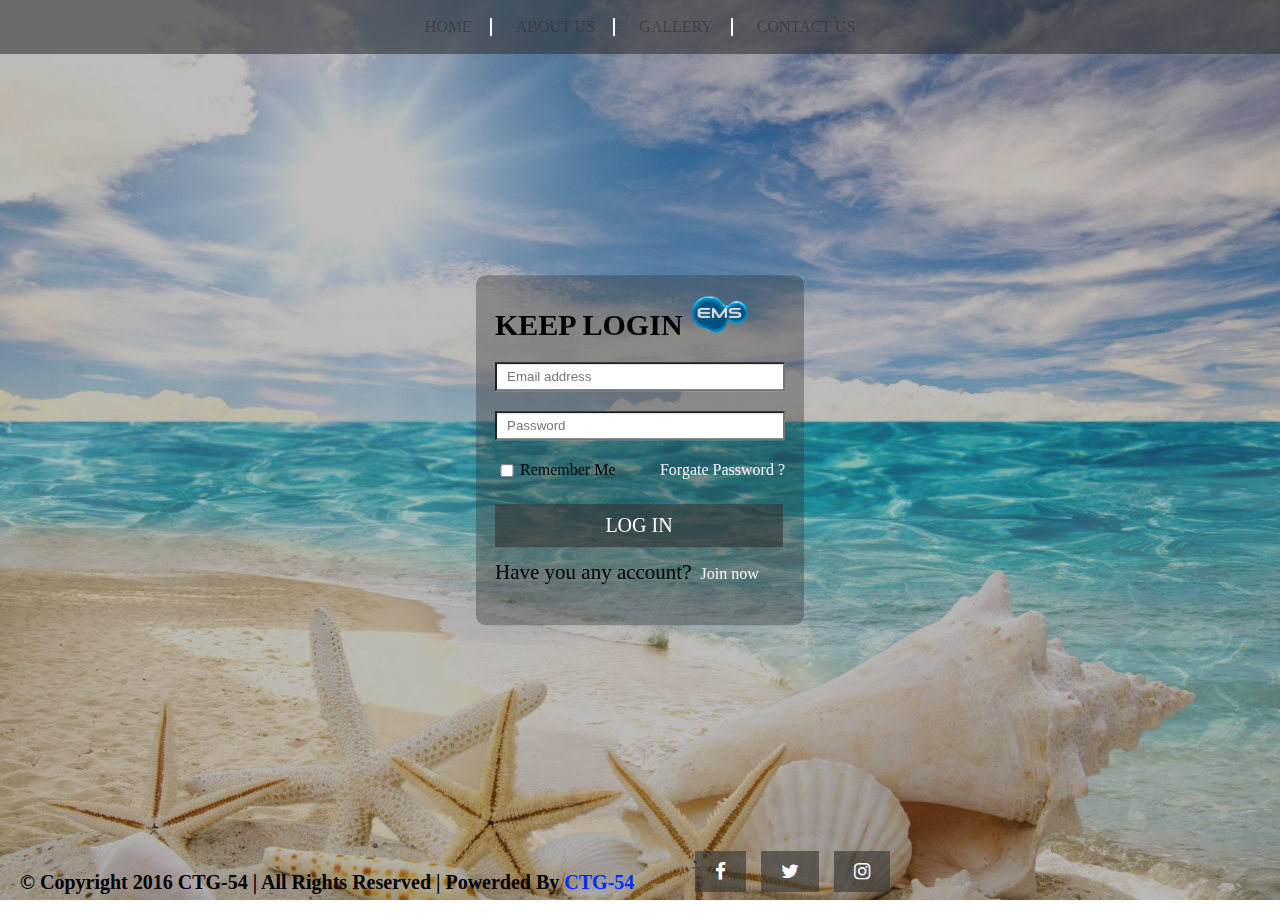
<file: index.html>
<html>
    <head>
        <title> Form Pgae </title>
        <link rel="stylesheet" type="text/css" href="font-awesome/css/font-awesome.css">

        <link rel="stylesheet" type="text/css" href="css/style.css">
    </head>
    <body>
        <section>
            <div class="form">
                <nav>
                    <ul>
                        <li><a href="#">Home</a></li>
                        <li><a href="#">About US</a></li>
                        <li><a href="#">Gallery</a></li>
                        <li><a href="#">Contact US</a></li>
                    </ul>
                </nav>
               
                <div class="log">
                    
                    <h1><span>KEEP LOGIN</span>
                    <span><img src="images/ems.png" class="img-responsive"></span>
                    </h1>

                    <form action="#" method="post">
                        <input type="text" name="Email_Address" placeholder="Email address">
                        <input type="text" name="Password" placeholder="Password">
                    </form>
                    
                    <div class="checkbox">

                          <label>
                          <input type="checkbox" name="check">
                          <span class="b">Remember Me </span>       
                          </label>

                          <label class="pull-right"><a href="#">Forgate Password ? </a>
                          </label>

                            </div>                   

                             <div class="btn">
                        <a href="#">log in</a>

                    </div>
                    
                    <div class="signup">
                        <p>Have you any account?</p>
                        <a href="signup.html" class="demo">Join now</a>   
                    </div>

                </div>



            </div>


 <div class="footer">
                    <div class="footer-left">
                        <p>&copy; Copyright 2016 CTG-54 | All Rights Reserved | Powerded By <a href="#">CTG-54</a></p>
                    </div>
                    <div class="footer-right">
                        <ul>
                            <li><a href="#"><i class="fa fa-facebook"></i></a></li>
                            <li><a href="#"><i class="fa fa-twitter" ></i></a></li>
                            <li><a href="#"><i class="fa fa-instagram"></i></a></li>
                        </ul>
                    </div>
                </div>

        </section>
        
    </body>
</html>
</file>
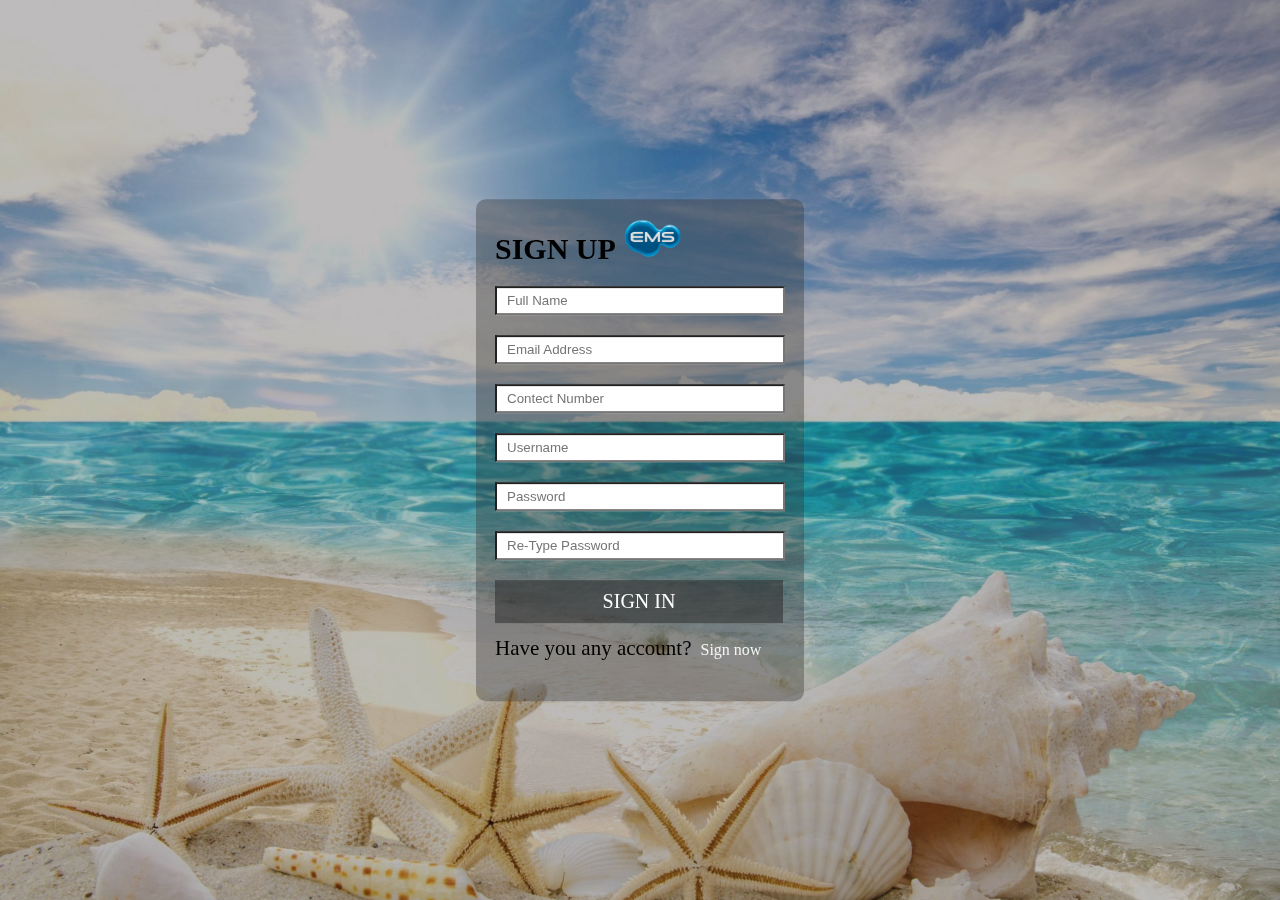
<file: signup.html>
<html>
    <head>
        <title> project-6</title>
        <link rel="stylesheet" type="text/css" href="font-awesome/css/font-awesome.css">

        <link rel="stylesheet" type="text/css" href="css/style.css">
    </head>
    <body>
        <section>
            <div class="form">
            <div class="log">
                    <h1><span>SIGN UP</span>
                    <span><img src="images/ems.png" class="img-responsive"></span>
                    </h1>


                    <form action="#" method="post">
                        <input type="text" name="Full_Name" placeholder="Full Name">
                        <input type="text" name="Email_Address" placeholder="Email Address">
                        <input type="text" name="Contect_Number" placeholder="Contect Number">
                        <input type="text" name="User_Name" placeholder="Username">
                        <input type="password" name="Password" placeholder="Password">
                        <input type="password" name="Password" placeholder="Re-Type Password">
                    </form>

                    <div class="btn">
                        <a href="#">sign in</a>                    
                    </div>
                    <div class="signup">
                        <p>Have you any account?</p>
                        <a href="index.html" id="demo">Sign now</a>   
                    </div>
                </div>
            </div>
        </section>
    </body>
</html>
</file>
<file: css/style.css>
body{
    margin: 0;
    padding: 0;
    overflow: hidden;
}

section{
    background: url(../images/bg-img.jpg);
    height: 100vh;
    background-repeat: no-repeat;
    background-size: cover;
    position: relative;
}
.form{
        height: 100vh;
    background: rgba(43, 37, 37, 0.31);
}

nav ul{
   padding: 13px 0;
    margin: 0;
    width: 100%;
    text-align: center;
    background: rgba(51, 51, 51, 0.589608);
}
nav ul li{
    display:inline-block;
    list-style: none;
    color: #fff;
}
nav ul li a{
      text-transform: uppercase;
    text-decoration: none;
    color: rgba(51, 51, 51, 0.66);
    display: block;
    padding: 5px 20px;
    position: relative;
    transition: all 0.6s cubic-bezier(0.71, 1.15, 1, 0.2);
     transition: all 0.6s cubic-bezier(0.71, 1.15, 1, 0.2);
}
nav ul li a:after{
        content: "";
    position: absolute;
    right: 0;
    height: 18px;
    width: 2px;
    background: #fff;
    transition: all 0.4s cubic-bezier(0.83, -0.01, 0.98, 0.31);
    transition: all 0.4s cubic-bezier(0.83, -0.01, 0.98, 0.31);
}
nav ul li:last-child a:after{
    background: transparent;
}
nav ul li a:hover{
    background: rgba(51, 51, 51, 0.48);
    color: #fbf9f9;
}
nav ul li a:hover:after{
    height: 5px;
}
.checkbox, .radio {
         position: relative;
    display: inline-block;
    width: 100%;
    margin: 5px;
}

.b{
        position: absolute;
    left: 20px;
}
.checkbox input[type=checkbox], .checkbox-inline input[type=checkbox], .radio input[type=radio], .radio-inline input[type=radio] {
   position: absolute;
    margin-top: 3px;
    margin-left: -138px;

}

.checkbox label, .radio label {
    margin: 0 auto;
    font-weight: 400;
    cursor: pointer;
}

a:focus, a:hover {
    color: #23527c;
    text-decoration: underline;
}

a:active, a:hover {
    outline: 0;
}

.log{
    position: absolute;
    background: rgba(51, 51, 51, 0.37);
    max-height: 500px;
    min-height: 30px;
    width: 290px;
    top: 50%;
    left: 50%;
    transform: translate(-50%, -50%);
     -moz-transform: translate(-50%, -50%);
      -webkit-transform: translate(-50%, -50%);
    position: fixed;
    padding: 19px;
    margin-top: 0;
    border-radius: 10px;
   
}
.log h1{
       text-transform: uppercase;
    text-align: center;
    display: inline-block;
    font-size: 30px;
    margin: 0;
    padding: 0px;
    
}
.log h1 span{
   
    display: inline-block;
    
   
}
.log h1 img{
width: 59px;
    display: -webkit-inline-box;
}

.log input{
    background: #fff;
    padding: 5px 10px;
    width: 100%;
    margin-top: 20px;
}
.log a{
    text-decoration: none;
    color: #f4f4f5;
    padding: 5px;
    text-align: center;
}
.btn{
    width:100%;
    margin-top: 20px;

}
.btn a{
        text-align: center;
    padding: 10px;
    background: rgba(51, 51, 51, 0.62);
    color: #fff;
    font-size: 20px;
    text-transform: uppercase;
    position: absolute;
    width: 268px;
}
.signup{
    width: 100%;
}
.signup p{
          display: inline-block;
    margin-top: 56px;
    color: rgb(0, 0, 0);
    font-size: 21px;
}
.signup a{
    list-style: none; 
}

.footer{
     width: 100%;
    height: 39px;
    font-weight: 600;
    display: block;
    padding: 10px 20px;
    margin: 0 auto;
    position: absolute;
    bottom: 0;
}
.footer-left{
    width: 50%;
    float: left;
}
.footer-right{
    width: 50%;
    float: left;
}

.footer-left p{
   font-size: 20px;
}
.footer-left p a{
    text-decoration: none;
    color: #002bff
}

.footer-right ul{
margin:0;
padding:10px 20px;
}
.footer-right ul li{
float: left;
list-style: none

}
.footer-right ul li a{
        padding: 10px 20px;
    font-size: 19px;
    background: rgba(51, 51, 51, 0.61);
    margin-left: 15px;
    color: #fff;
</file>
